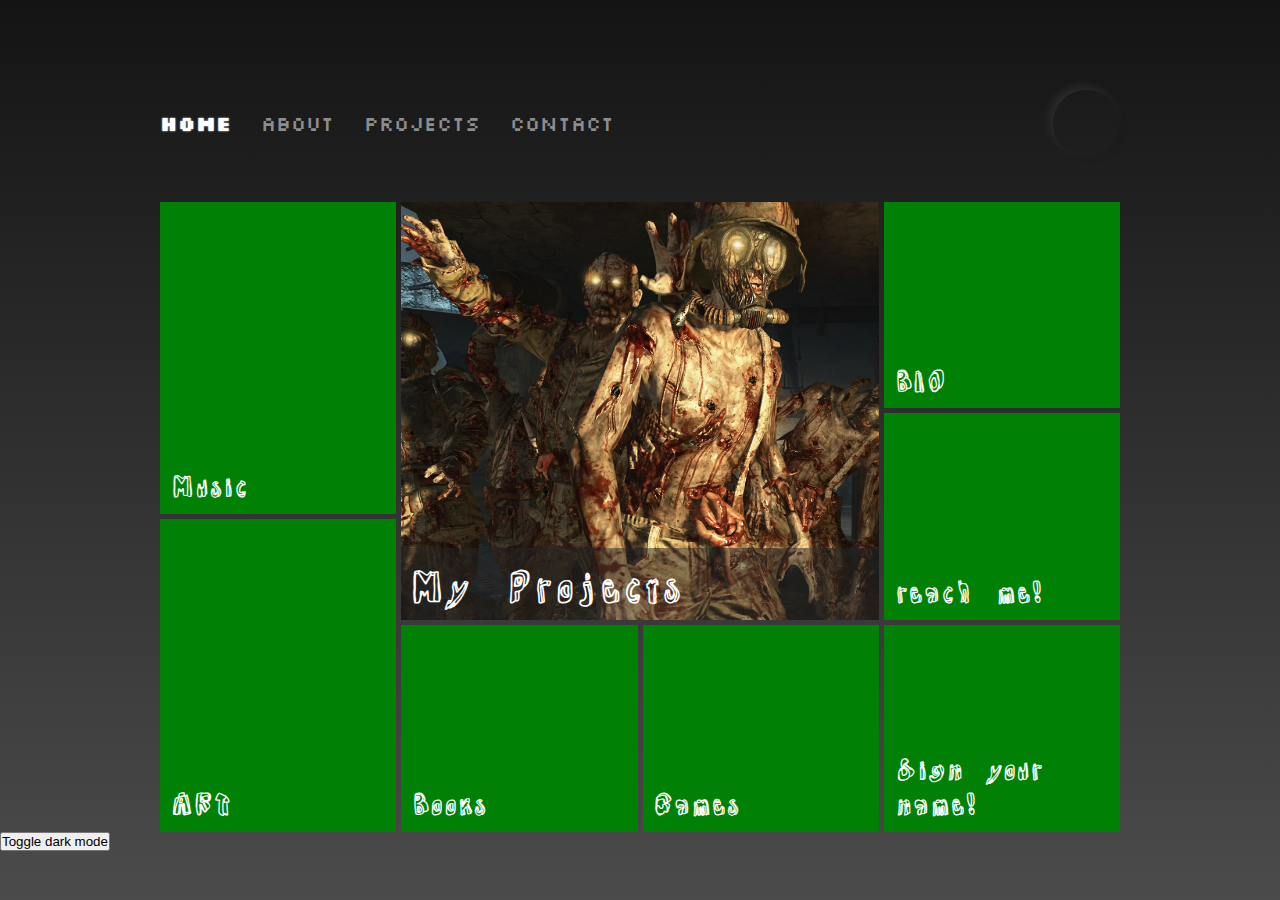
<file: index.html>
<!DOCTYPE html>
<html lang="en">
<head>
    <meta charset="UTF-8">
    <meta name="viewport" content="width=device-width, initial-scale=1.0">
    <title>Tirthraj Patel's Portfolio</title> <!--this appears as link title on mobile-->
    
    <!--font refs-->
    <link rel="preconnect" href="https://fonts.googleapis.com">
    <link rel="preconnect" href="https://fonts.gstatic.com" crossorigin>
    <link href="https://fonts.googleapis.com/css2?family=Rock+3D&family=Silkscreen:wght@400;700&display=swap" rel="stylesheet">
    <link rel="stylesheet" href="https://fonts.googleapis.com/css2?family=Material+Symbols+Outlined:opsz,wght,FILL,GRAD@20..48,100..700,0..1,-50..200&icon_names=mode_off_on" />
    <link rel="stylesheet" href="style.css" />
    
</head>

<body>
    <div class="navbar">
        <!--<div class="logo">PORTFOLIO</div>-->
        <ul class="nav-links">
            <li><a href="index.html" class="active-page">Home</a></li>
            <li><a href="#about" class="inactive-page">About</a></li>
            <li><a href="#projects" class="inactive-page">Projects</a></li>
            <li><a href="#contact" class="inactive-page">Contact</a></li>
        </ul>
        
        <div class="button">
            <button class="icon-btn" type="checkbox">
        </div>
    </div>

    <!--
    <div class="glass-container">
        <h1>glass</h1>
        <p>this is a test for glassmorphism</p>
    </div> -->

    <div class="container">
            <div class="music"><h4>Music</h4></div>
            <div class="bio"><h4>BIO</h4></div>
            <div class="art"><h4>ART</h4></div>
            <div class="contact"><h4>reach me!</h4></div>
            <div class="books"><h4>Books</h4></div>
            <div class="games"><h4>Games</h4></div>
            <div class="sign"><h4>Sign your name!</h4></div>
            <div class="project"><h2 class="text-contrast">My Projects</h2></div>
    </div>


    <button onclick="myFunction()">Toggle dark mode</button>


    <script>
    function myFunction() {
        var element = document.body;
        element.classList.toggle("modern-mode");
    }
    </script>
    
</body>
</html>
</file>
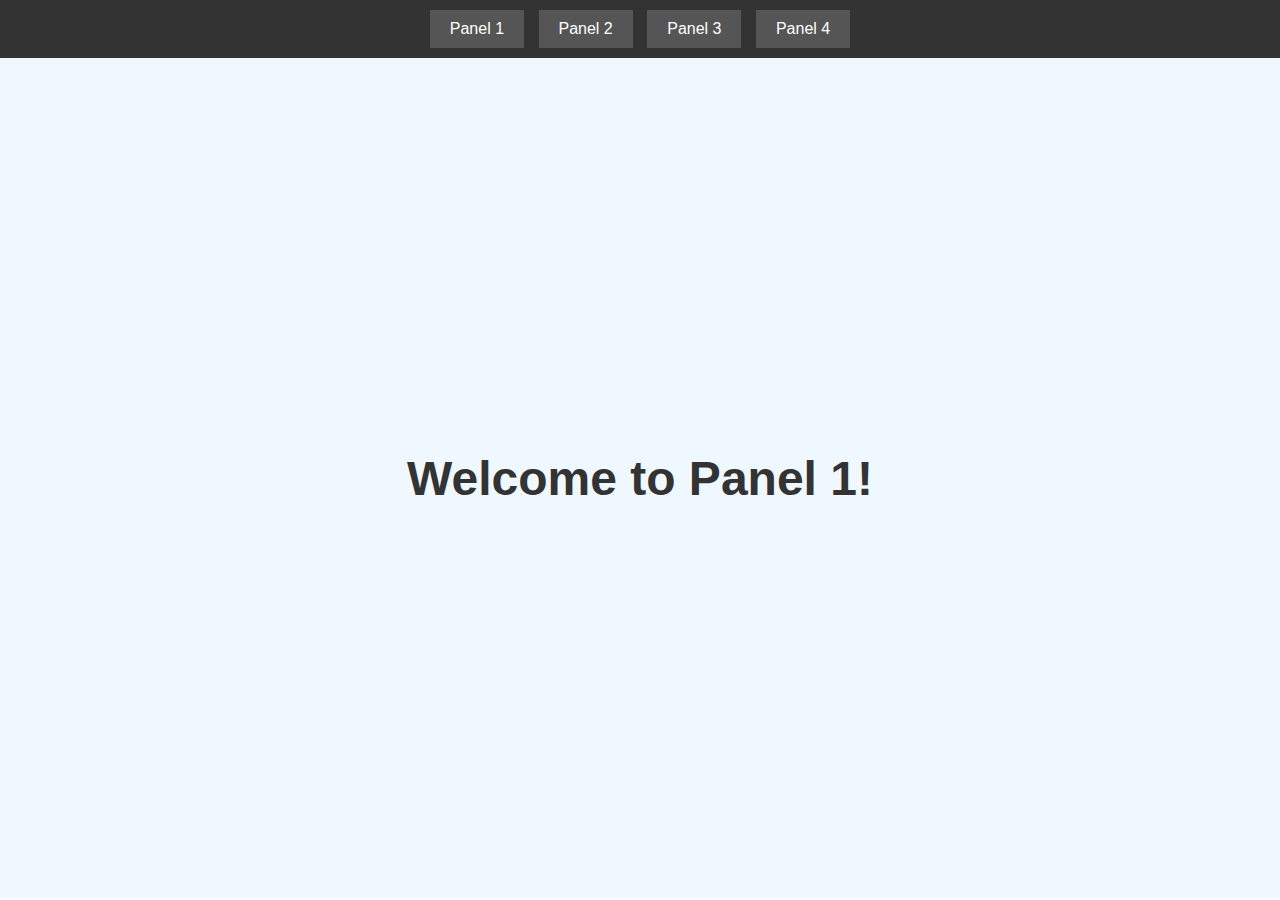
<file: test.html>
<!DOCTYPE html>
<html lang="en">
<head>
    <meta charset="UTF-8">
    <meta name="viewport" content="width=device-width, initial-scale=1.0">
    <title>Sliding Panels</title>
    <style>
        body {
            font-family: Arial, sans-serif;
            margin: 0;
            overflow-x: hidden; /* Prevent horizontal scrollbar during animation */
        }

        .header {
            background-color: #333;
            color: white;
            padding: 10px 0;
            text-align: center;
        }

        .nav-buttons button {
            background-color: #555;
            color: white;
            border: none;
            padding: 10px 20px;
            margin: 0 5px;
            cursor: pointer;
            font-size: 16px;
            transition: background-color 0.3s ease;
        }

        .nav-buttons button:hover {
            background-color: #777;
        }

        .panel-container {
            position: relative;
            width: 100%;
            height: calc(100vh - 60px); /* Adjust based on header height */
            overflow: hidden;
        }

        .panel {
            position: absolute;
            top: 0;
            left: 100%; /* Start off-screen to the right */
            width: 100%;
            height: 100%;
            background-color: lightblue;
            padding: 20px;
            box-sizing: border-box;
            transition: left 0.5s ease-out; /* Smooth slide transition */
            display: flex;
            justify-content: center;
            align-items: center;
            font-size: 2em;
            color: #333;
        }

        .panel.active {
            left: 0; /* Slide into view */
        }

        /* Unique background colors for panels */
        #panel1 { background-color: #f0f8ff; } /* AliceBlue */
        #panel2 { background-color: #fff0f5; } /* LavenderBlush */
        #panel3 { background-color: #f5fffa; } /* MintCream */
        #panel4 { background-color: #ffdab9; } /* PeachPuff */
    </style>
</head>
<body>

    <div class="header">
        <div class="nav-buttons">
            <button onclick="showPanel('panel1')">Panel 1</button>
            <button onclick="showPanel('panel2')">Panel 2</button>
            <button onclick="showPanel('panel3')">Panel 3</button>
            <button onclick="showPanel('panel4')">Panel 4</button>
        </div>
    </div>

    <div class="panel-container">
        <div id="panel1" class="panel active">
            <h2>Welcome to Panel 1!</h2>
        </div>
        <div id="panel2" class="panel">
            <h2>This is Panel 2!</h2>
        </div>
        <div id="panel3" class="panel">
            <h2>You're viewing Panel 3!</h2>
        </div>
        <div id="panel4" class="panel">
            <h2>And here's Panel 4!</h2>
        </div>
    </div>

    <script>
        let currentPanel = 'panel1'; // Keep track of the currently active panel

        function showPanel(panelId) {
            // If the clicked panel is already active, do nothing
            if (panelId === currentPanel) {
                return;
            }

            const panels = document.querySelectorAll('.panel');
            let newPanelElement = document.getElementById(panelId);
            let currentPanelElement = document.getElementById(currentPanel);

            // Hide the current panel by sliding it out
            if (currentPanelElement) {
                currentPanelElement.classList.remove('active');
            }

            // Show the new panel by adding the 'active' class after a short delay
            // This delay helps ensure the previous panel starts its transition before the new one
            setTimeout(() => {
                newPanelElement.classList.add('active');
                currentPanel = panelId; // Update the current panel
            }, 50); // Small delay to ensure smooth transition
        }
    </script>

</body>
</html>
</file>
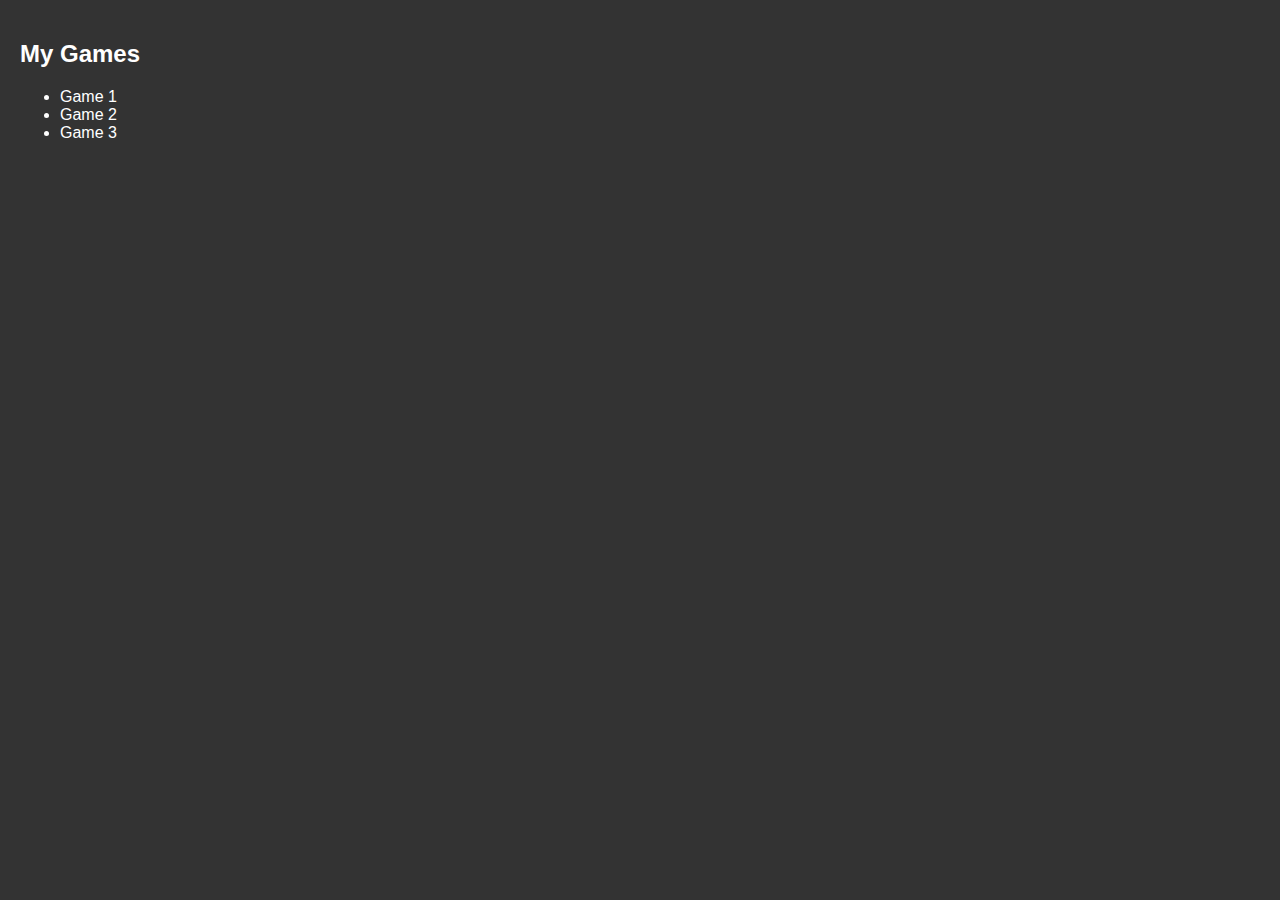
<file: test2.html>
<!DOCTYPE html>
<html lang="en">
<head>
    <meta charset="UTF-8">
    <meta name="viewport" content="width=device-width, initial-scale=1.0">
    <title>Sliding Panels</title>
    <style>
        
        #dashboard-container {
            width: 100vw; /* Or your desired visible width */
            height: 100vh; /* Or your desired height */
            overflow: hidden; /* Crucial for hiding off-screen blades */
            display: flex; /* Makes blades arrange horizontally */
            position: relative; /* For absolute positioning of blades if needed */
        }

        .blade {
            min-width: 100vw; /* Each blade takes up the full width of the container */
            height: 100%;
            flex-shrink: 0; /* Prevents blades from shrinking */
            background-color: #333; /* Example background */
            color: white;
            box-sizing: border-box;
            padding: 20px;
            transition: transform 0.5s ease-in-out; /* Smooth transition for sliding */
            /* Initial state for a blade might be slightly off-screen or centered */
        }

        /* Example for active blade - managed by JavaScript */
        .blade.active {
            /* No transform needed if the container handles the shift */
        }
        
        
        
        body {
            font-family: Arial, sans-serif;
            margin: 0;
            overflow-x: hidden; /* Prevent horizontal scrollbar during animation */
            display: flex; /* Use flexbox for centering content */
            flex-direction: column;
            align-items: center; /* Center horizontally */
            min-height: 100vh; /* Ensure body takes full viewport height */
        }

        .header {
            background-color: #333;
            color: white;
            padding: 10px 0;
            text-align: center;
            width: 100%; /* Header spans full width */
        }

        .nav-buttons button {
            background-color: #555;
            color: white;
            border: none;
            padding: 10px 20px;
            margin: 0 5px;
            cursor: pointer;
            font-size: 16px;
            transition: background-color 0.3s ease;
        }

        .nav-buttons button:hover {
            background-color: #777;
        }

        .panel-container {
            position: relative;
            /* Adjust width and height to make panels smaller */
            width: 80%; /* For example, 80% of the screen width */
            height: 60vh; /* For example, 60% of the viewport height */
            margin: 20px 0; /* Add some vertical margin */
            border: 1px solid #ccc; /* Add a border to visualize the container */
            box-shadow: 0 0 10px rgba(0, 0, 0, 0.1); /* Add a subtle shadow */
            overflow: hidden;
        }

        .panel {
            position: absolute;
            top: 0;
            left: 100%; /* Start off-screen to the right */
            width: 100%; /* Panel takes 100% of its container's width */
            height: 100%; /* Panel takes 100% of its container's height */
            background-color: lightblue;
            padding: 20px;
            box-sizing: border-box;
            transition: left 0.5s ease-out; /* Smooth slide transition */
            display: flex;
            justify-content: center;
            align-items: center;
            font-size: 2em;
            color: #333;
        }

        .panel.active {
            left: 0; /* Slide into view */
        }

        /* Unique background colors for panels */
        #panel1 { background-color: #f0f8ff; } /* AliceBlue */
        #panel2 { background-color: #fff0f5; } /* LavenderBlush */
        #panel3 { background-color: #f5fffa; } /* MintCream */
        #panel4 { background-color: #ffdab9; } /* PeachPuff */
    </style>
</head>
<body>

    <!--
    <div class="header">
        <div class="nav-buttons">
            <button onclick="showPanel('panel1')">Panel 1</button>
            <button onclick="showPanel('panel2')">Panel 2</button>
            <button onclick="showPanel('panel3')">Panel 3</button>
            <button onclick="showPanel('panel4')">Panel 4</button>
        </div>
    </div>

    <div class="panel-container">
        <div id="panel1" class="panel active">
            <h2>Welcome to Panel 1!</h2>
        </div>
        <div id="panel2" class="panel">
            <h2>This is Panel 2!</h2>
        </div>
        <div id="panel3" class="panel">
            <h2>You're viewing Panel 3!</h2>
        </div>
        <div id="panel4" class="panel">
            <h2>And here's Panel 4!</h2>
        </div>
    </div> -->

    <div id="dashboard-container">
        <div id="blade-games" class="blade">
            <h2>My Games</h2>
            <ul>
                <li>Game 1</li>
                <li>Game 2</li>
                <li>Game 3</li>
            </ul>
        </div>
        <div id="blade-media" class="blade">
            <h2>My Media</h2>
            <ul>
                <li>Movies</li>
                <li>Music</li>
                <li>Pictures</li>
            </ul>
        </div>
        <div id="blade-xboxlive" class="blade">
            <h2>Xbox Live</h2>
            <p>Friends, Marketplace, etc.</p>
        </div>
        <div id="blade-system" class="blade">
            <h2>System Settings</h2>
            <p>Console settings, Profile.</p>
        </div>
    </div>


<!--
    <script>
        let currentPanel = 'panel1'; // Keep track of the currently active panel

        function showPanel(panelId) {
            // If the clicked panel is already active, do nothing
            if (panelId === currentPanel) {
                return;
            }

            const panels = document.querySelectorAll('.panel');
            let newPanelElement = document.getElementById(panelId);
            let currentPanelElement = document.getElementById(currentPanel);

            // Hide the current panel by sliding it out
            if (currentPanelElement) {
                currentPanelElement.classList.remove('active');
            }

            // Show the new panel by adding the 'active' class after a short delay
            // This delay helps ensure the previous panel starts its transition before the new one
            setTimeout(() => {
                newPanelElement.classList.add('active');
                currentPanel = panelId; // Update the current panel
            }, 50); // Small delay to ensure smooth transition
        }
    </script>
-->

    <script>
        const dashboardContainer = document.getElementById('dashboard-container');
        const blades = document.querySelectorAll('.blade');
        let currentBladeIndex = 0; // Start at the first blade

        function updateBladePosition() {
            // This will slide the entire container
            dashboardContainer.style.transform = `translateX(-${currentBladeIndex * 100}vw)`;

            // You would also handle updating active class for styling within the blade
            blades.forEach((blade, index) => {
                if (index === currentBladeIndex) {
                    blade.classList.add('active');
                } else {
                    blade.classList.remove('active');
                }
            });
        }

        function navigate(direction) {
            if (direction === 'left') {
                currentBladeIndex = Math.max(0, currentBladeIndex - 1);
            } else if (direction === 'right') {
                currentBladeIndex = Math.min(blades.length - 1, currentBladeIndex + 1);
            }
            updateBladePosition();
        }

        // Initial positioning
        updateBladePosition();

        // Event Listeners for navigation (e.g., arrow keys)
        document.addEventListener('keydown', (event) => {
            if (event.key === 'ArrowLeft') {
                navigate('left');
            } else if (event.key === 'ArrowRight') {
                navigate('right');
            }
        });

        // Example of initial active blade class (for styling internal content)
        blades[currentBladeIndex].classList.add('active');
    </script>

</body>
</html>
</file>
<file: style.css>
/* fonts fonts */
.silkscreen-regular {
  font-family: "Silkscreen", sans-serif;
  font-weight: 400;
  font-style: normal;
}

.silkscreen-bold {
  font-family: "Silkscreen", sans-serif;
  font-weight: 700;
  font-style: normal;
}
.rock-3d-regular {
  font-family: "Rock 3D", system-ui;
  font-weight: 400;
  font-style: normal;
}

/*icons*/
.material-symbols-outlined {
  font-variation-settings:
  'FILL' 0,
  'wght' 400,
  'GRAD' 0,
  'opsz' 24
}


*{
    margin: 0;
    padding: 0;
    box-sizing: border-box;
}


body{
    /*background: linear-gradient( rgba(0,0,0,0.5), rgba(0,0,0,0.5) ), url('bg.png');*/
    background: linear-gradient( rgba(20, 20, 20, 1), rgba(75, 75, 75, 1) );
    /*background-color: rgba(13,21,16,1);*/
    background-repeat: no-repeat;
    /*backdrop-filter: blur(3px);*/
    background-size: cover;
    background-position: center top;
    background-attachment: fixed;
}
/*
.glass-container{
    height: 520px;
    width: 350px;
    padding: 30px 50px;
    border-radius: 50px;
    background-color: rgba(255, 255, 255, 0.03);
    backdrop-filter: blur(15px);
    border-top: 1px solid rgba(255, 255, 255, 0.4);
    border-left: 1px solid rgba(255, 255, 255, 0.3);
    box-shadow: 3px 3px 3px rgba(255, 255, 255, 0.089);

    display: flex;
    flex-direction: column;
    justify-content: flex-start;
    align-items: center;

    font-family: Lato, sans-serif;
    font-size: 18px;
    text-align: justify;
    line-height: 185%;
}
*/

.navbar{
    display: flex;
    justify-content: flex-start;
    align-items: center;
    margin-left: 12.5vw;
    margin-right: 12.5vw;
    margin-top: 10vh;
    background: rgba(184, 19, 19, 0);
    text-align: center;
}

/*
.logo{
    font-size: 24px;
    font-weight: bold;
    color: #35595f;
}*/

.nav-links{
    display: flex;
    list-style: none;
    gap: 30px;
    padding: 0;
}

.nav-links li a {
    font-family: "Silkscreen", sans-serif;
    font-size: 20px;
    text-decoration: none;
    border: none;
    cursor: pointer;
    transition: font-weight 0.3s ease;
}

.nav-links li a:hover{
    text-decoration: line-through;
    color: #ff0000;
}

.active-page{
    font-weight: bold;
    color: rgb(255, 255, 255);
    text-shadow: 0px 0px 2px #ffffff;
}

.inactive-page{
    font-weight: normal;
    color: rgb(255, 255, 255, 0.5);
    /*text-shadow: 0px 0px 3px #093504;*/
}


.button{
    display: flex;
    gap: 10px;
    margin-left:auto;
}
.icon-btn{
    display: flex;
    width: 5em;
    height: 5em;
    background: rgba(80, 125, 151, 0.02);
    border: none;
    border-radius: 50%;
    box-shadow: 4px 4px 10px rgba(0, 0, 0, 0.02),
                -4px -4px 10px rgba(255, 255, 255, 0.08);
    cursor: pointer;
    transition: all 0.3s ease;
}
.icon-btn:hover{
    background: rgba(255, 255, 255, 0.3);
    box-shadow: 2px 2px 6px rgba(0, 0, 0, 0.03),
                -2px -2px 6px rgba(255, 255, 255, 0.05);
    color: #4a90e2;
}
.icon-btn:active{
    box-shadow: inset 2px 2px 5px rgba(255, 255, 255, 0.06),
                inset -2px -2px 5px rgba(0, 0, 0, 0.02);
}


.container {
    display: grid;
    grid-template-columns: 1fr 1fr 1fr 1fr;
    grid-template-rows: 1fr 1fr 1fr 1fr 1fr 1fr;
    grid-template-areas:
        "music project project bio"
        "music project project bio"
        "music project project contact"
        "art project project contact"
        "art books games sign"
        "art books games sign";
    gap: 5px;
    background-color: #2195f300;
    margin-left: 12.5vw;
    margin-right: 12.5vw;
    margin-top: 5vh;
    height: 70vh;
    transition: 75ms;
    /*box-shadow: 0px 75px 100px 0px rgba(255, 255, 255, 0.7);*/
}
.container > div {
    background-color: rgb(0, 129, 6);
    font-family: "Rock 3D", system-ui;
    font-size: 1.5em;
    color: #ffffff;
    display: grid;
    place-items: end start;
    padding: 5%;
}
/*
.container:has(.music:hover) {
    grid-template-columns: 1.25fr 1fr 1fr 1fr;
    grid-template-rows: 1.5fr 1fr 1fr;
    border-top: 1px solid rgba(255, 255, 255, 0.4);
    border-left: 1px solid rgba(255, 255, 255, 0.3);
    box-shadow: 3px 3px 3px rgba(255, 255, 255, 0.089);

}*/

.container > div.music {
    grid-area: music;
}
.music:hover {
    border: 2px solid rgba(255, 255, 255, 0.75);
    box-shadow: 0px 0px 5px 2px rgba(255, 255, 255, 0.5);
    transform: scale(1.1);
}

.container > div.project {
    grid-area: project;
    background: linear-gradient( rgba(255, 255, 255, 0), rgba(255, 255, 255, 0) ), url('mob.jpg');
    background-size: cover;
    background-repeat: no-repeat;
    background-position: center;
    display: grid;
    align-items: end;
    padding: 0;
}
.project:hover {
    border: 2px solid rgba(255, 255, 255, 0.75);
    box-shadow: 0px 0px 5px 2px rgba(255, 255, 255, 0.5);
    transform: scale(1.1);
}

.container > div.bio {
    grid-area: bio;
}
.bio:hover {
    border: 2px solid rgba(255, 255, 255, 0.75);
    box-shadow: 0px 0px 5px 2px rgba(255, 255, 255, 0.5);
    transform: scale(1.1);
}

.container > div.art {
    grid-area: art;
}
.art:hover {
    border: 2px solid rgba(255, 255, 255, 0.75);
    box-shadow: 0px 0px 5px 2px rgba(255, 255, 255, 0.5);
    transform: scale(1.1);
}

.container > div.contact {
    grid-area: contact;
}
.contact:hover {
    border: 2px solid rgba(255, 255, 255, 0.75);
    box-shadow: 0px 0px 5px 2px rgba(255, 255, 255, 0.5);
    transform: scale(1.1);
}

.container > div.books {
    grid-area: books;
}
.books:hover {
    border: 2px solid rgba(255, 255, 255, 0.75);
    box-shadow: 0px 0px 5px 2px rgba(255, 255, 255, 0.5);
    transform: scale(1.1);
}

.container > div.blog {
    grid-area: blog;
}
.blog:hover {
    border: 2px solid rgba(255, 255, 255, 0.75);
    box-shadow: 0px 0px 5px 2px rgba(255, 255, 255, 0.5);
    transform: scale(1.1);
}

.container > div.games {
    grid-area: games;
}
.games:hover {
    border: 2px solid rgba(255, 255, 255, 0.75);
    box-shadow: 0px 0px 5px 2px rgba(255, 255, 255, 0.5);
    transform: scale(1.1);
}

.container > div.sign {
    grid-area: sign;
}
.sign:hover {
    border: 2px solid rgba(255, 255, 255, 0.75);
    box-shadow: 0px 0px 5px 2px rgba(255, 255, 255, 0.5);
    transform: scale(1.1);
}

.text-contrast {
    background-color: rgba(37, 37, 37, 0.5);
    width: 100%;
    height: 2em;
    display: flex;
    align-items: center;
    padding-left: 2%;
}

.modern-mode {
  background: black;
  color: white;
}
</file>
